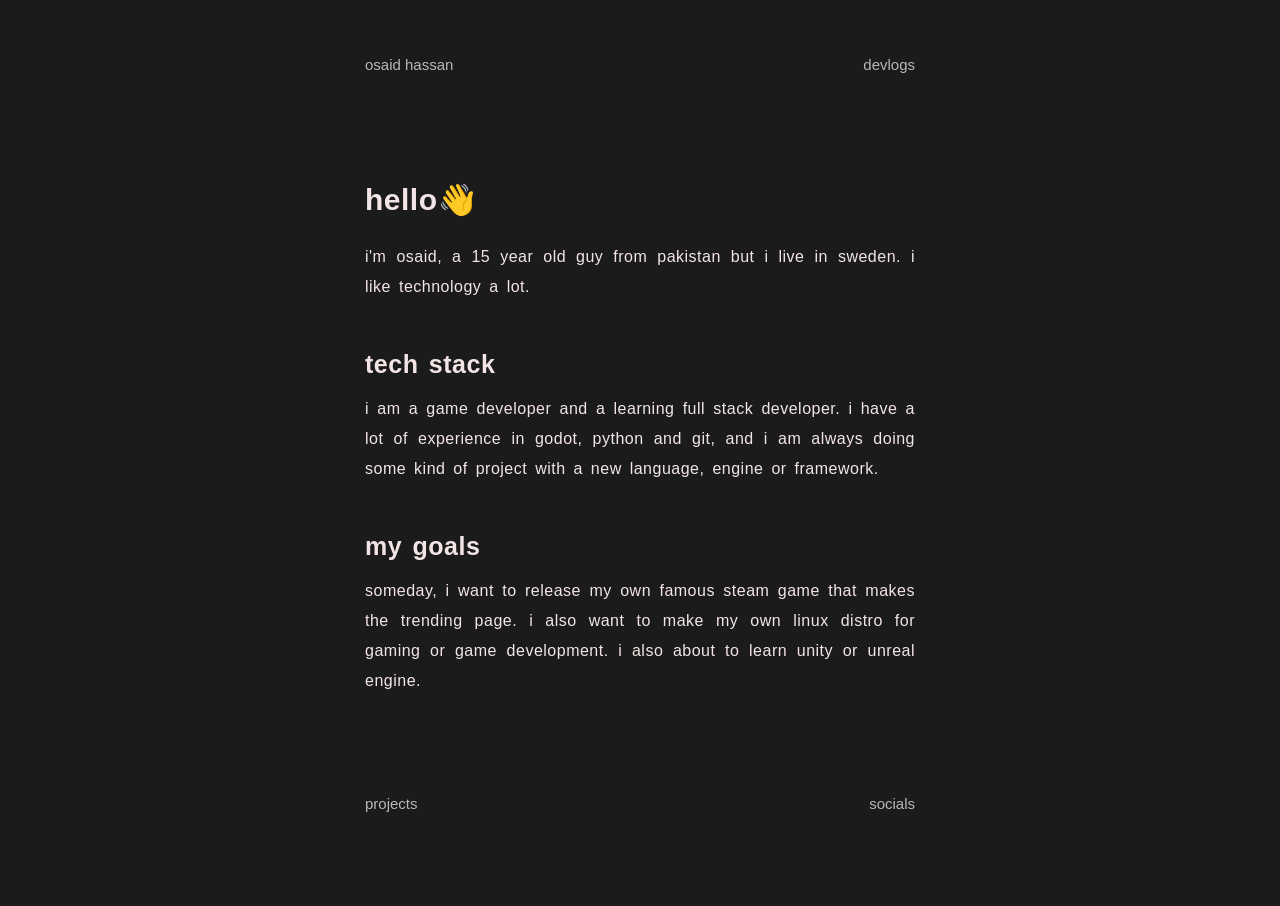
<file: index.html>
<!DOCTYPE html>
<html>
<link rel="stylesheet" href="style.css">
<head>
<title> osaidii.github.io </title>
</head>
<body>
    <script>
        window.location.href = "home.html";
    </script>
</body>
</html>
</file>
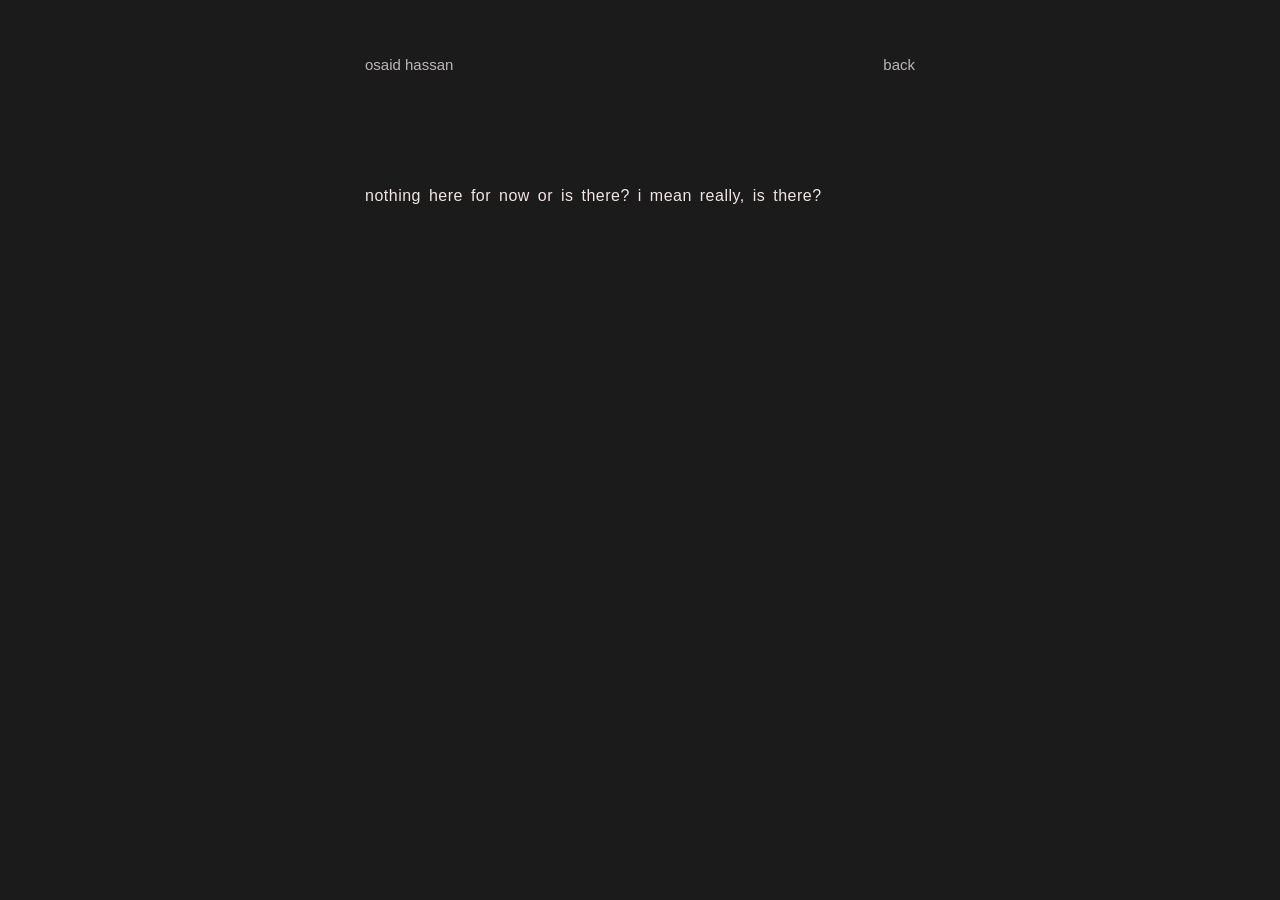
<file: devlogs.html>
<!DOCTYPE html>
<html>
<head>
    <title>Devlogs | Osaid Hassan</title>
    <link rel="stylesheet" href="style.css">
    <link rel="icon" type="image/x-icon" href="images/home icon.png">
    <style>
        .anim {
            opacity: 0;
            filter: blur(15px);
            transform: translateY(30px);
            animation: reveal 1s ease forwards;
        }
        @keyframes reveal {
            0% {
                opacity: 0;
                filter:blur(15px);
                transform: translateY(30px);
            }
            100% {
                opacity: 1;
                filter: blur(0);
                transform: translateY(0);
            }
        }
        #header {animation-delay: 0.3s;}
        #devlog_text {animation-delay: 0.2s;}
    </style>
</head>
<body>
    <div id="text"> 
        <p id="header" class="anim">
            <span id="name">
                <a href="home.html"> osaid hassan</a>
            </span>
            <span id="home">
                <a href="home.html"> back</a>
            </span>
        </p>
        <p id="devlog_text" class="anim">nothing here for now or is there? i mean really, is there?</p>
    </div>
</body>
</html>
</file>
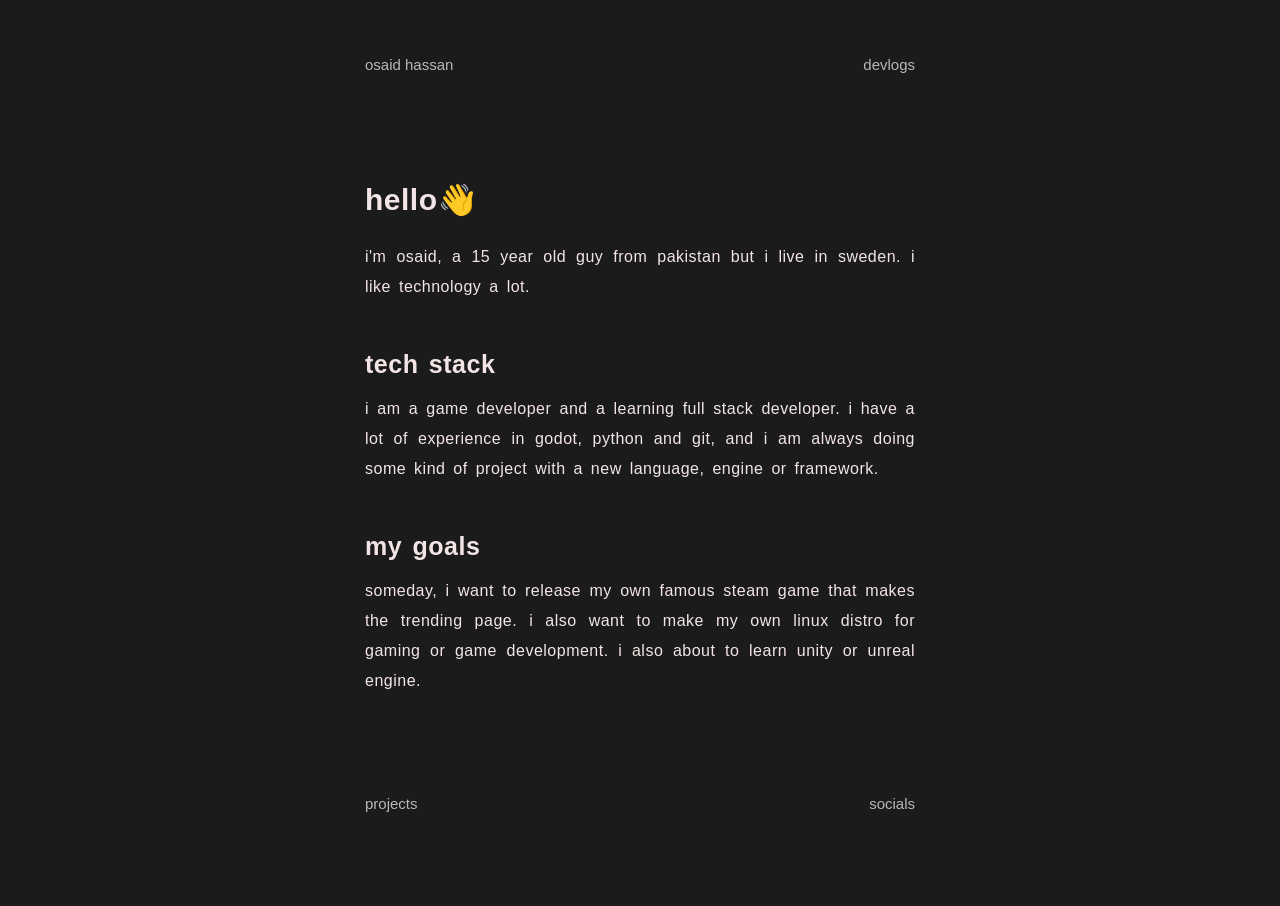
<file: home.html>
<!DOCTYPE html>
<html>
<head>
    <title>Osaid Hassan | Devloper</title>
    <meta name="description" content="osaidii.com is the personal website of Muhammad Osaid Hassan. Explore projects, skills, socials, and more.">
    <script type="application/ld+json">
    {
        "@context": "https://schema.org",
        "@type": "WebSite",
        "name": "Osaidii",
        "url": "https://osaidii.com/"
    }
    </script>
    <link rel="stylesheet" href="style.css">
    <link rel="icon" type="image/x-icon" href="images/home icon.png">
    <style>
        .anim {
            opacity: 0;
            filter: blur(15px);
            transform: translateY(30px);
            animation: reveal 1s ease forwards;
        }
        @keyframes reveal {
            0% {
                opacity: 0;
                filter:blur(15px);
                transform: translateY(30px);
            }
            100% {
                opacity: 1;
                filter: blur(0);
                transform: translateY(0);
            }
        }
        #header {animation-delay: 0.4s;}
        #hi {animation-delay: 0.1s;}
        #intro {animation-delay: 0.3s;}
        #tech_stack {animation-delay: 0.6s;}
        #tech_text {animation-delay: 0.7s;}
        #goals {animation-delay: 0.9s;}
        #goals_text {animation-delay: 1.0s;}
        #footer {animation-delay: 1.1s;}
    </style>
</head>

<body>
    <div id="text"> 
        <p id="header" class="anim">
            <span id="name">
                <a href="home.html"> osaid hassan</a>
            </span>
            <span id="devlogs">
                <a href="devlogs.html"> devlogs</a>
            </span>
        </p>
        <h1 id="hi" class="anim">hello👋</h1>
        <p id="intro" class="anim">i'm osaid, a 15 year old guy from pakistan but i live in sweden. i like technology a lot.</p>
        <h1 id="tech_stack" class="anim">tech stack</h1> 
        <p id="tech_text" class="anim">i am a game developer and a learning full stack developer. i have a lot of experience in godot, python and git, and i am always doing some kind of project with a new language, engine or framework.</p>
        <h1 id="goals" class="anim">my goals</h1> 
        <p id="goals_text" class="anim">someday, i want to release my own famous steam game that makes the trending page. i also want to make my own linux distro for gaming or game development. i also about to learn unity or unreal engine.</p>
        <p id="footer" class="anim">
            <span id="projects">
                <a href="projects.html"> projects</a>
            </span>
            <span id="socials">
                <a href="socials.html"> socials</a>
            </span>
        </p>
    </div>
</body>
</html>
</file>
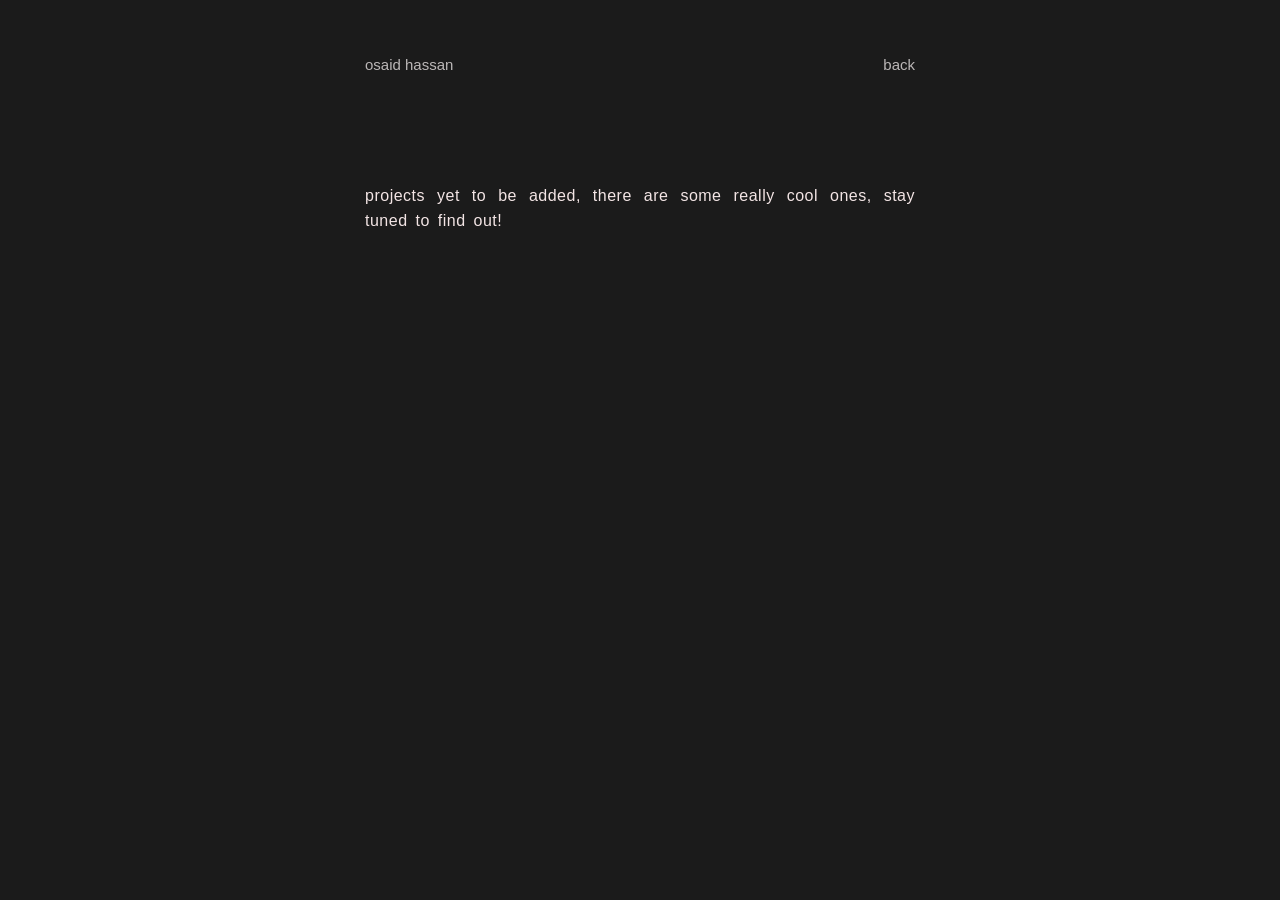
<file: projects.html>
<!DOCTYPE html>
<html>
<head>
    <title>Projects | Osaid Hassan</title>
    <link rel="stylesheet" href="style.css">
    <link rel="icon" type="image/x-icon" href="images/home icon.png">
    <style>
        .anim {
            opacity: 0;
            filter: blur(15px);
            transform: translateY(30px);
            animation: reveal 1s ease forwards;
        }
        @keyframes reveal {
            0% {
                opacity: 0;
                filter:blur(15px);
                transform: translateY(30px);
            }
            100% {
                opacity: 1;
                filter: blur(0);
                transform: translateY(0);
            }
        }
        #header {animation-delay: 0.3s;}
        #project_text {animation-delay: 0.2s;}
    </style>
</head>
<body>
    <div id="text"> 
        <p id="header" class="anim">
            <span id="name">
                <a href="home.html"> osaid hassan</a>
            </span>
            <span id="home">
                <a href="home.html"> back</a>
            </span>
        </p>
        <p id="project_text" class="anim">projects yet to be added, there are some really cool ones, stay tuned to find out!</p>
    </div>
</body>
</html>
</file>
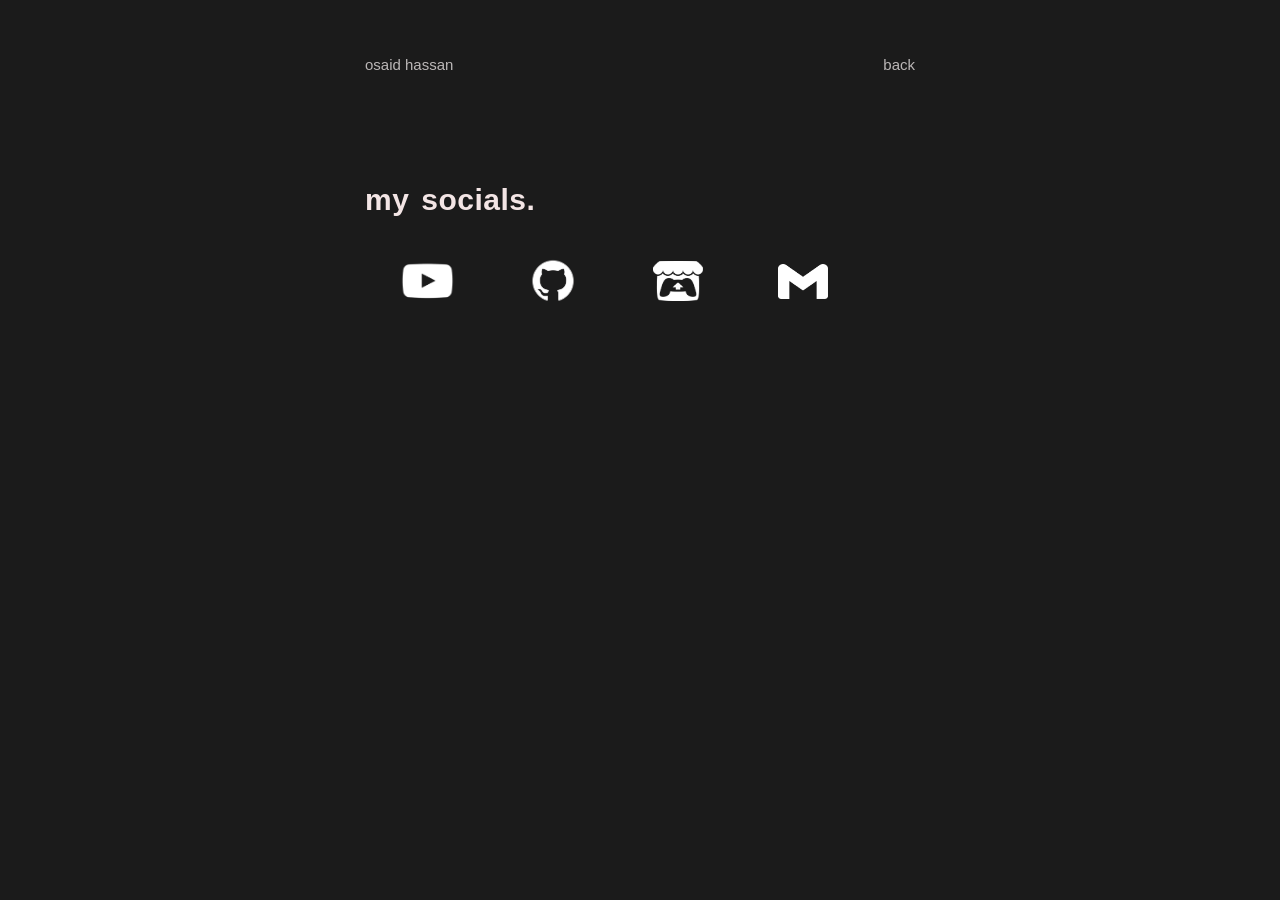
<file: socials.html>
<!DOCTYPE html>
<html>
<head>
    <title>Devlogs | Osaid Hassan</title>
    <link rel="stylesheet" href="style.css">
    <link rel="icon" type="image/x-icon" href="images/home icon.png">
    <style>
        .anim {
            opacity: 0;
            filter: blur(15px);
            transform: translateY(30px);
            animation: reveal 1s ease forwards;
        }
        @keyframes reveal {
            0% {
                opacity: 0;
                filter:blur(15px);
                transform: translateY(30px);
            }
            100% {
                opacity: 1;
                filter: blur(0);
                transform: translateY(0);
            }
        }
        #header {animation-delay: 0.3s;}
        #hi {animation-delay: 0.2s;}
        #youtube {animation-delay: 0.5s;}
        #github {animation-delay: 0.6s;}
        #itch {animation-delay: 0.7s;}
        #gmail {animation-delay: 0.8s;}
    </style>
</head>
<body>
    <div id="text"> 
        <p id="header" class="anim">
            <span id="name">
                <a href="home.html"> osaid hassan</a>
            </span>
            <span id="home">
                <a href="home.html"> back</a>
            </span>
        </p>
        <h1 id="hi" class="anim">my socials.</h1>
        <div id="icons">
            <a href="https://www.youtube.com/@Osaidii" target="_blank" id="youtube" class="anim">
                <img src="images/youtube logo.png" width="55" height="55">
            </a>
            <a href="https://github.com/Osaidii" target="_blank" id="github" class="anim">
                <img src="images/github logo.png" width="60" height="60">
            </a>
            <a href="https://osaidii.itch.io/" target="_blank">
                <img src="images/itch logo.png" width="50" height="40" id="itch" class="anim">
            </a>
            <a href="mailto:hassanosaid123@gmail.com" target="_blank">
                <img src="images/gmail logo.png" width="50" height="35" id="gmail" class="anim">
            </a>
        </div>
    </div>
</body>
</html>
</file>
<file: style.css>
/* GLOBAL */
body {
    background-color: #1b1b1b;
    display: flex;
    justify-content: center;
    align-items: flex-start;
    margin-top: 1vh;
    overflow: hidden;
}

#text {
    color: rgb(243, 229, 229);
    height: 600px;
    width: 550px;
    font-family: Arial, Helvetica, sans-serif;
    word-spacing: 3px;
    letter-spacing: 0.5px;
    text-align: justify;
    line-height: 25px;
    margin-top: 3vh;
}

#header {
    display: flex;
    justify-content: space-between;
    align-items: center;
}

#footer {
    display: flex;
    justify-content: space-between;
    padding-top: 5vh;
}

#icons {
    padding-top: 1vh;
    display: grid;
    grid-template-columns: repeat(4, 1fr);
    align-items: center;
    width: 100%;
    max-width: 500px;
    margin-top: 20px;
    justify-items: center;
}

#home {
    font-size: 15px;
    letter-spacing: 0px;
    margin-bottom: 10vh;
    word-spacing: 0px;
    color: #c7c7c7;
}

/* HOME */
#name {
    font-size: 15px;
    letter-spacing: 0px;
    margin-bottom: 10vh;
    word-spacing: 0px;
    color: #c7c7c7;
}

#devlogs {
    font-size: 15px;
    letter-spacing: 0px;
    margin-bottom: 10vh;
    word-spacing: 0px;
    color: #c7c7c7;
}

#projects {
    font-size: 15px;
    letter-spacing: 0px;
    margin-bottom: 10vh;
    word-spacing: 0px;
    color: #c7c7c7;
}

#socials {
    font-size: 15px;
    letter-spacing: 0px;
    margin-bottom: 10vh;
    word-spacing: 0px;
    color: #c7c7c7;
}

#hi {
    font-size: 30px;
    margin-bottom: 30px;
}

#intro {
    margin-bottom: 50px;
    line-height: 30px;
}

#tech_stack {
    font-size: 25px;
}

#tech_text {
    margin-bottom: 50px;
    line-height: 30px;
}

#goals {
    font-size: 25px;
}

#goals_text {
    margin-bottom: 50px;
    line-height: 30px;
}

/* LINKS */
a {
    color: rgb(187, 183, 183);
    text-decoration: none; 
}

a:visited {
    color: rgb(187, 183, 183);
    text-decoration: none; 
}

a:hover {
    color: #dddddd;
    text-decoration: none; 
}

a:active {
    color: #dddddd;
    text-decoration: none; 
}

/* DEVLOGS */
#devlogs_text {
    text-align: center;
}

/* PROJECTS */
#projects_text {
    text-align: center;
}

/* SOCIALS */
#projects_text {
    text-align: center;
}
</file>
